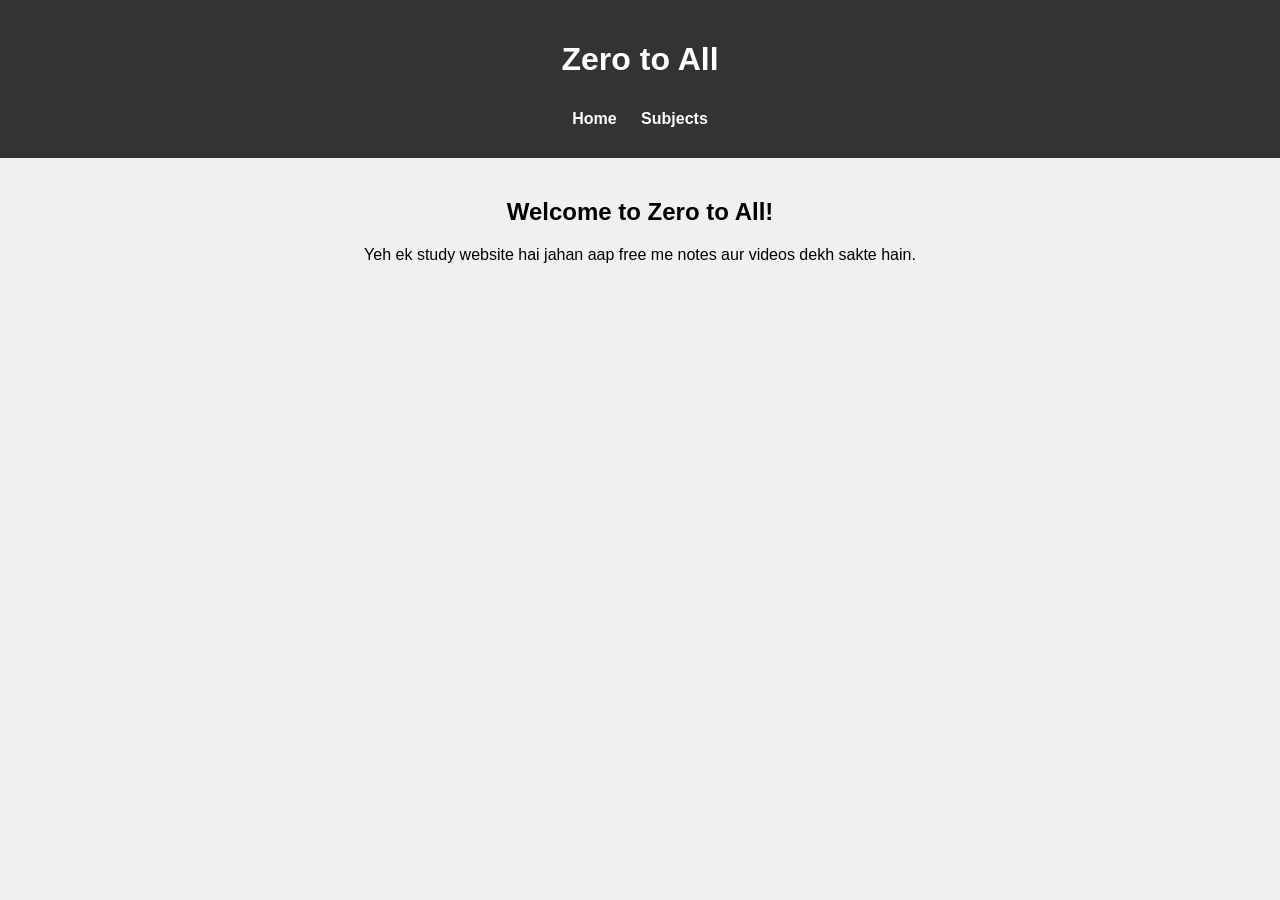
<file: index.html>
<!DOCTYPE html>
<html>
<head>
  <title>Zero to All - Study Website</title>
  <link rel="stylesheet" href="style.css">
</head>
<body>
  <header>
    <h1>Zero to All</h1>
    <nav>
      <a href="index.html">Home</a>
      <a href="subjects.html">Subjects</a>
    </nav>
  </header>
  <main>
    <h2>Welcome to Zero to All!</h2>
    <p>Yeh ek study website hai jahan aap free me notes aur videos dekh sakte hain.</p>
  </main>
</body>
</html>
</file>
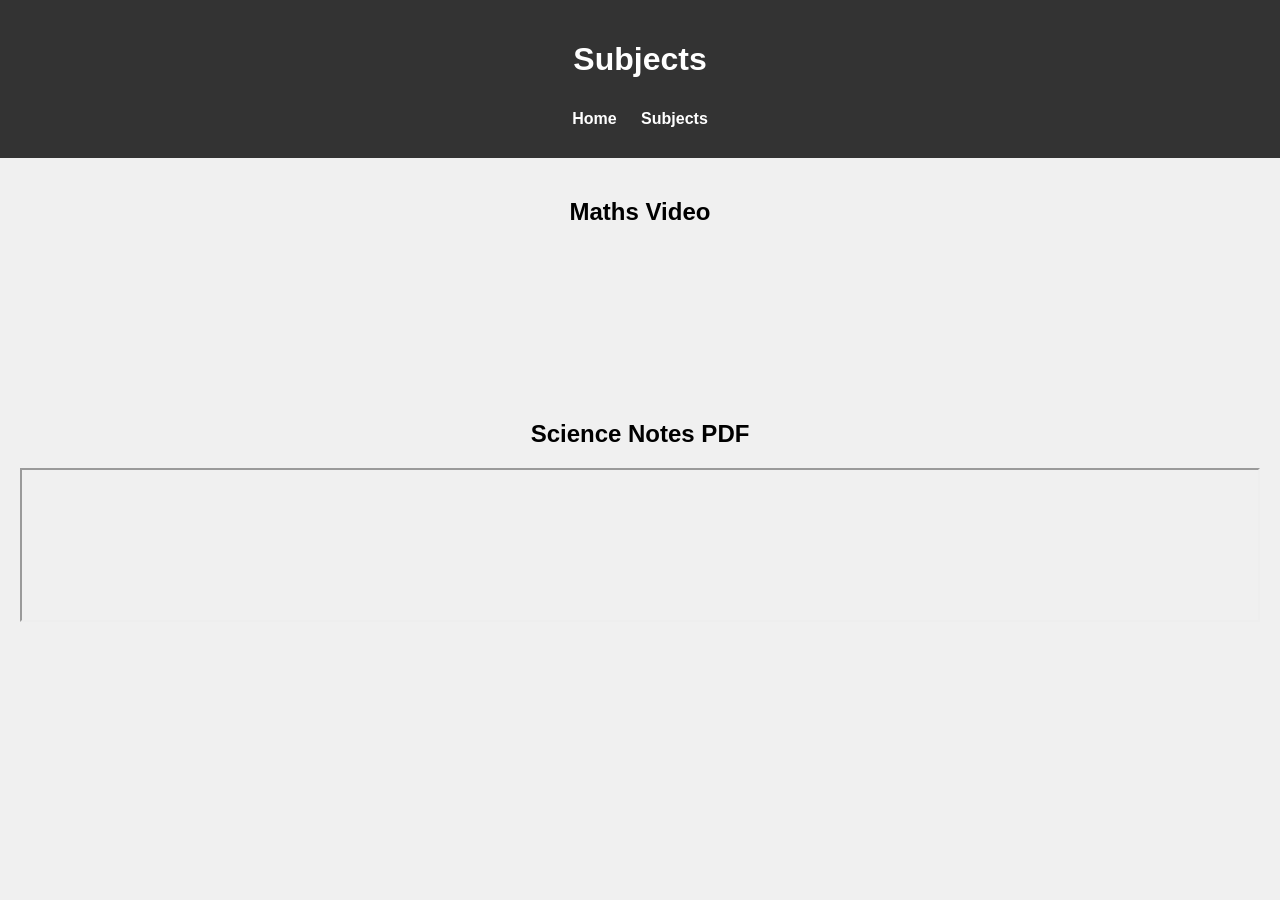
<file: subjects.html>
<!DOCTYPE html>
<html>
<head>
  <title>Subjects - Zero to All</title>
  <link rel="stylesheet" href="style.css">
</head>
<body>
  <header>
    <h1>Subjects</h1>
    <nav>
      <a href="index.html">Home</a>
      <a href="subjects.html">Subjects</a>
    </nav>
  </header>

  <main>
    <h2>Maths Video</h2>
    <iframe width="100%" height="315" src="https://www.youtube.com/embed/nlTnBcvhS54" frameborder="0" allowfullscreen></iframe>

    <h2>Science Notes PDF</h2>
    <iframe src="https://drive.google.com/file/d/1AbcdEfgh1234XYZ/preview" width="100%" height="600px"></iframe>
  </main>
</body>
</html>
</file>
<file: style.css>
body {
  font-family: Arial;
  margin: 0;
  background: #f0f0f0;
  text-align: center;
}

header {
  background: #333;
  color: white;
  padding: 20px;
}

nav a {
  color: white;
  margin: 0 10px;
  text-decoration: none;
  font-weight: bold;
}
* {
  box-sizing: border-box;
}

body {
  font-family: Arial, sans-serif;
  margin: 0;
  padding: 0;
  background: #f0f0f0;
  text-align: center;
}

header {
  background: #333;
  color: white;
  padding: 20px;
}

nav a {
  color: white;
  margin: 10px;
  text-decoration: none;
  font-weight: bold;
  display: inline-block;
}

main {
  padding: 20px;
}

/* Responsive YouTube and PDF */
iframe {
  max-width: 100%;
  height: auto;
}

/* Mobile layout tweak */
@media (max-width: 600px) {
  header h1 {
    font-size: 24px;
  }
  nav a {
    display: block;
    margin: 10px 0;
  }
}
</file>
